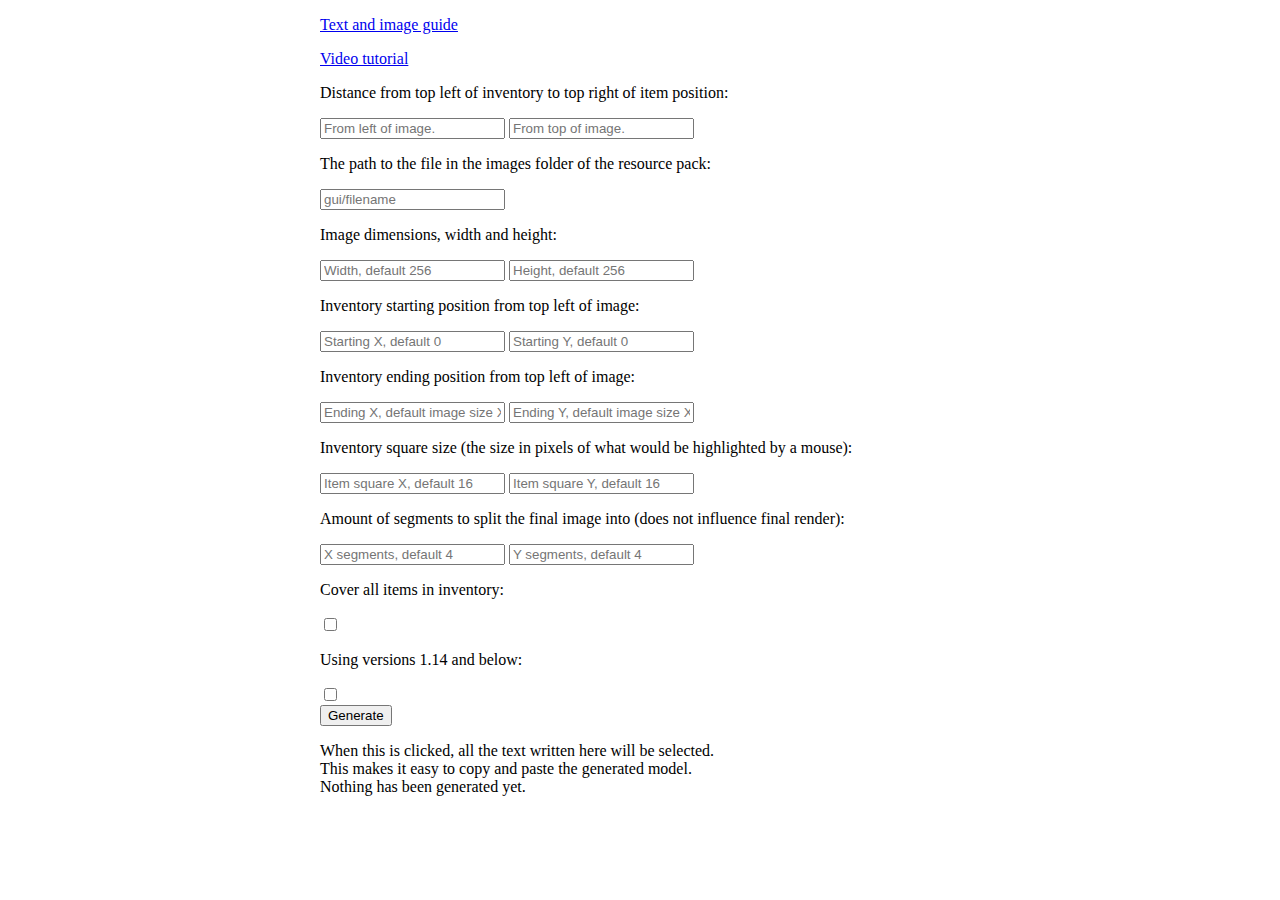
<file: index.html>
<!DOCTYPE HTML>
<html>
  <head>
  	<meta charset="utf-8">
  	<link rel="stylesheet" href="css/main.css">
  	<link rel="shortcut icon" href="img/icon.png">
  	<script src="./script/main.js"></script>
  	<title>MC Gui Generator</title>
  </head>
  <body>
    <div class="header">
      <div class="link">
        <a href="guide.html"><p>Text and image guide</p></a>
      </div>
      <div class="link">
        <a href="guide.html"><p>Video tutorial</p></a>
      </div>
    </div>
    <form onsubmit="return false;" class="input">
      <div class="inputPos">
        <p>Distance from top left of inventory to top right of item position:</p>
        <input type="text" name="posX" placeholder="From left of image.">
        <input type="text" name="posY" placeholder="From top of image.">
      </div>
      <div class="inputName">
        <p>The path to the file in the images folder of the resource pack:</p>
        <input type="text" name="name" placeholder="gui/filename">
      </div>
      <div class="inputSize">
        <p>Image dimensions, width and height:</p>
        <input type="text" name="sizeX" placeholder="Width, default 256">
        <input type="text" name="sizeY" placeholder="Height, default 256">
      </div>
      <div class="inventoryStart">
        <p>Inventory starting position from top left of image:</p>
        <input type="text" name="startX" placeholder="Starting X, default 0">
        <input type="text" name="startY" placeholder="Starting Y, default 0">
      </div>
      <div class="inventoryEnd">
        <p>Inventory ending position from top left of image:</p>
        <input type="text" name="endX" placeholder="Ending X, default image size X">
        <input type="text" name="endY" placeholder="Ending Y, default image size X">
      </div>
      <div class="boxSize">
        <p>Inventory square size (the size in pixels of what would be highlighted by a mouse):</p>
        <input type="text" name="boxX" placeholder="Item square X, default 16">
        <input type="text" name="boxY" placeholder="Item square Y, default 16">
      </div>
      <div class="pieces">
        <p>Amount of segments to split the final image into (does not influence final render):</p>
        <input type="text" name="piecesX" placeholder="X segments, default 4">
        <input type="text" name="piecesY" placeholder="Y segments, default 4">
      </div>
      <div class="cover">
        <p>Cover all items in inventory:</p>
        <input type="checkbox" name="covered">
      </div>
      <div class="backport">
        <p>Using versions 1.14 and below:</p>
        <input type="checkbox" name="backport">
      </div>
      <input type="submit" value="Generate" onclick="generate(); return false;">
    </form>
    <div class="output" onClick='window.getSelection().selectAllChildren(document.getElementsByClassName("output")[0].children[0])'>
      <p>When this is clicked, all the text written here will be selected.
This makes it easy to copy and paste the generated model.
Nothing has been generated yet.</p>
    </div>
  </body>
</html>
</file>
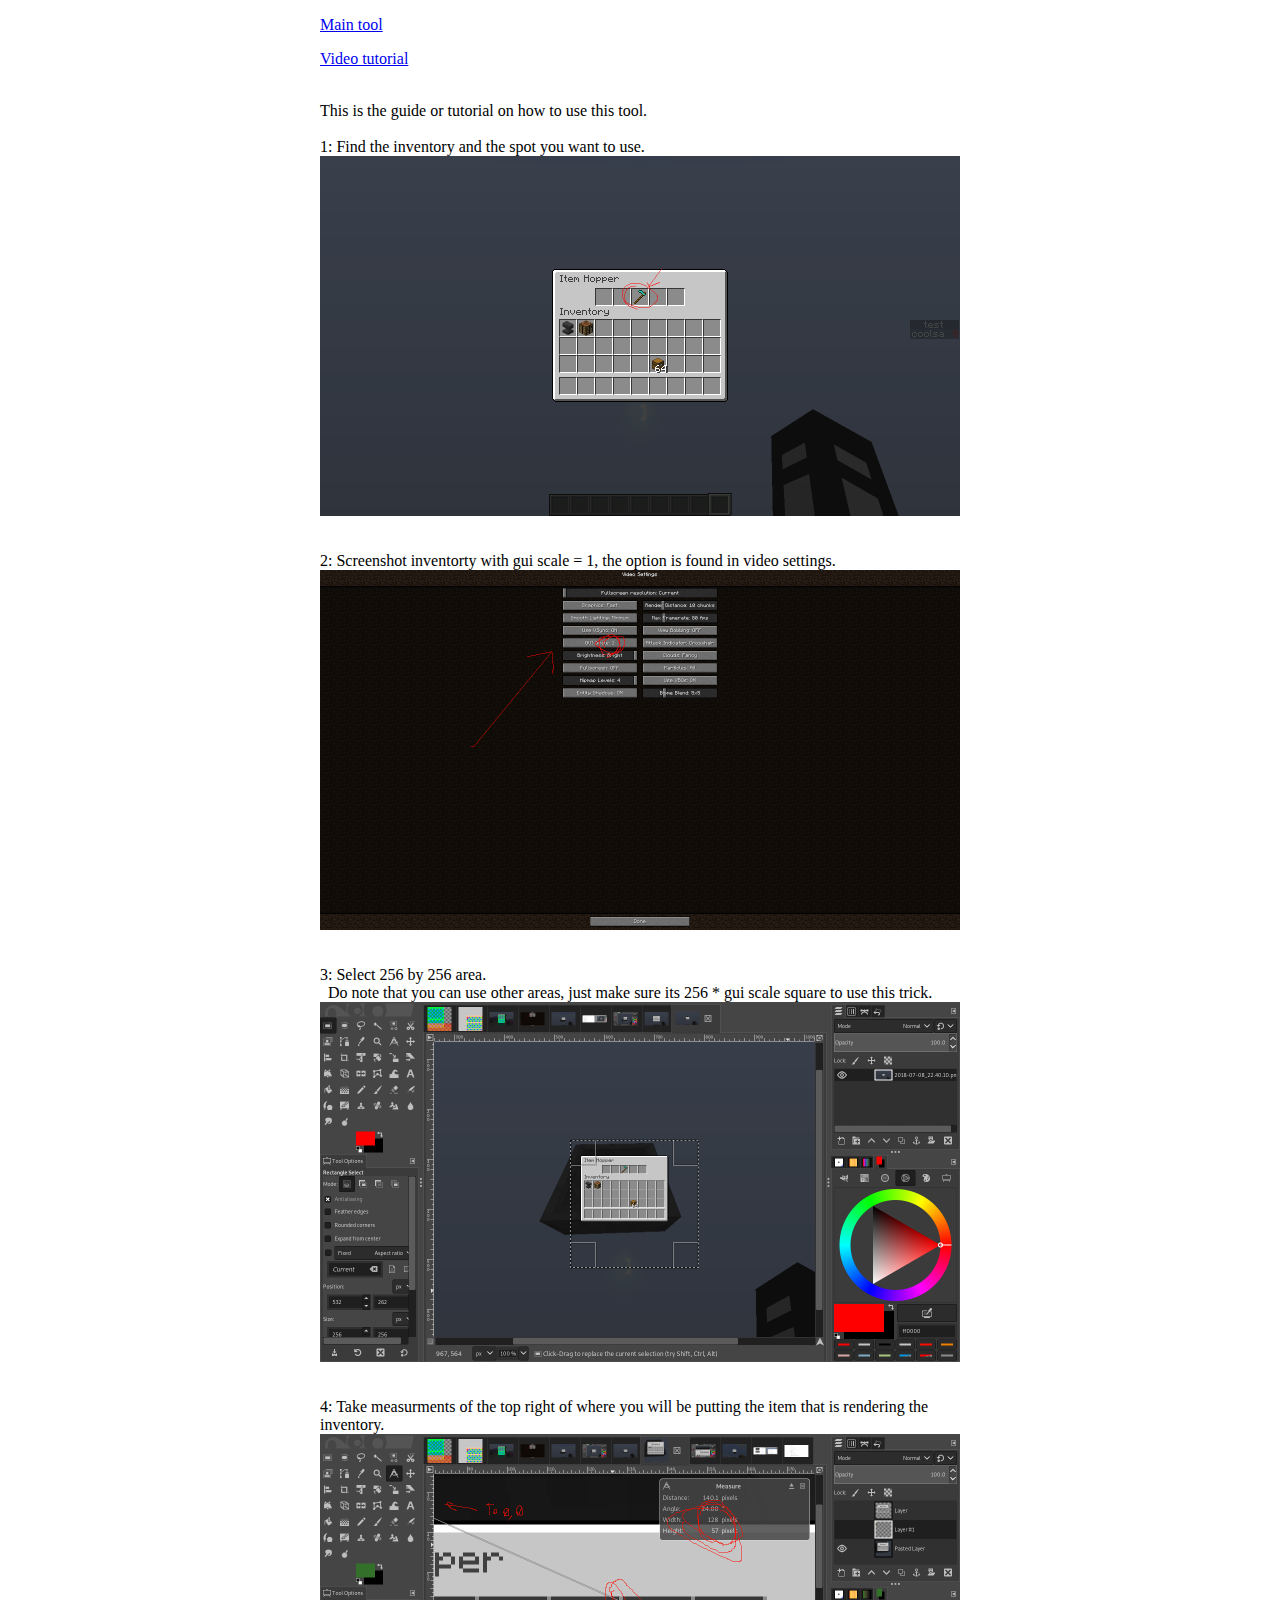
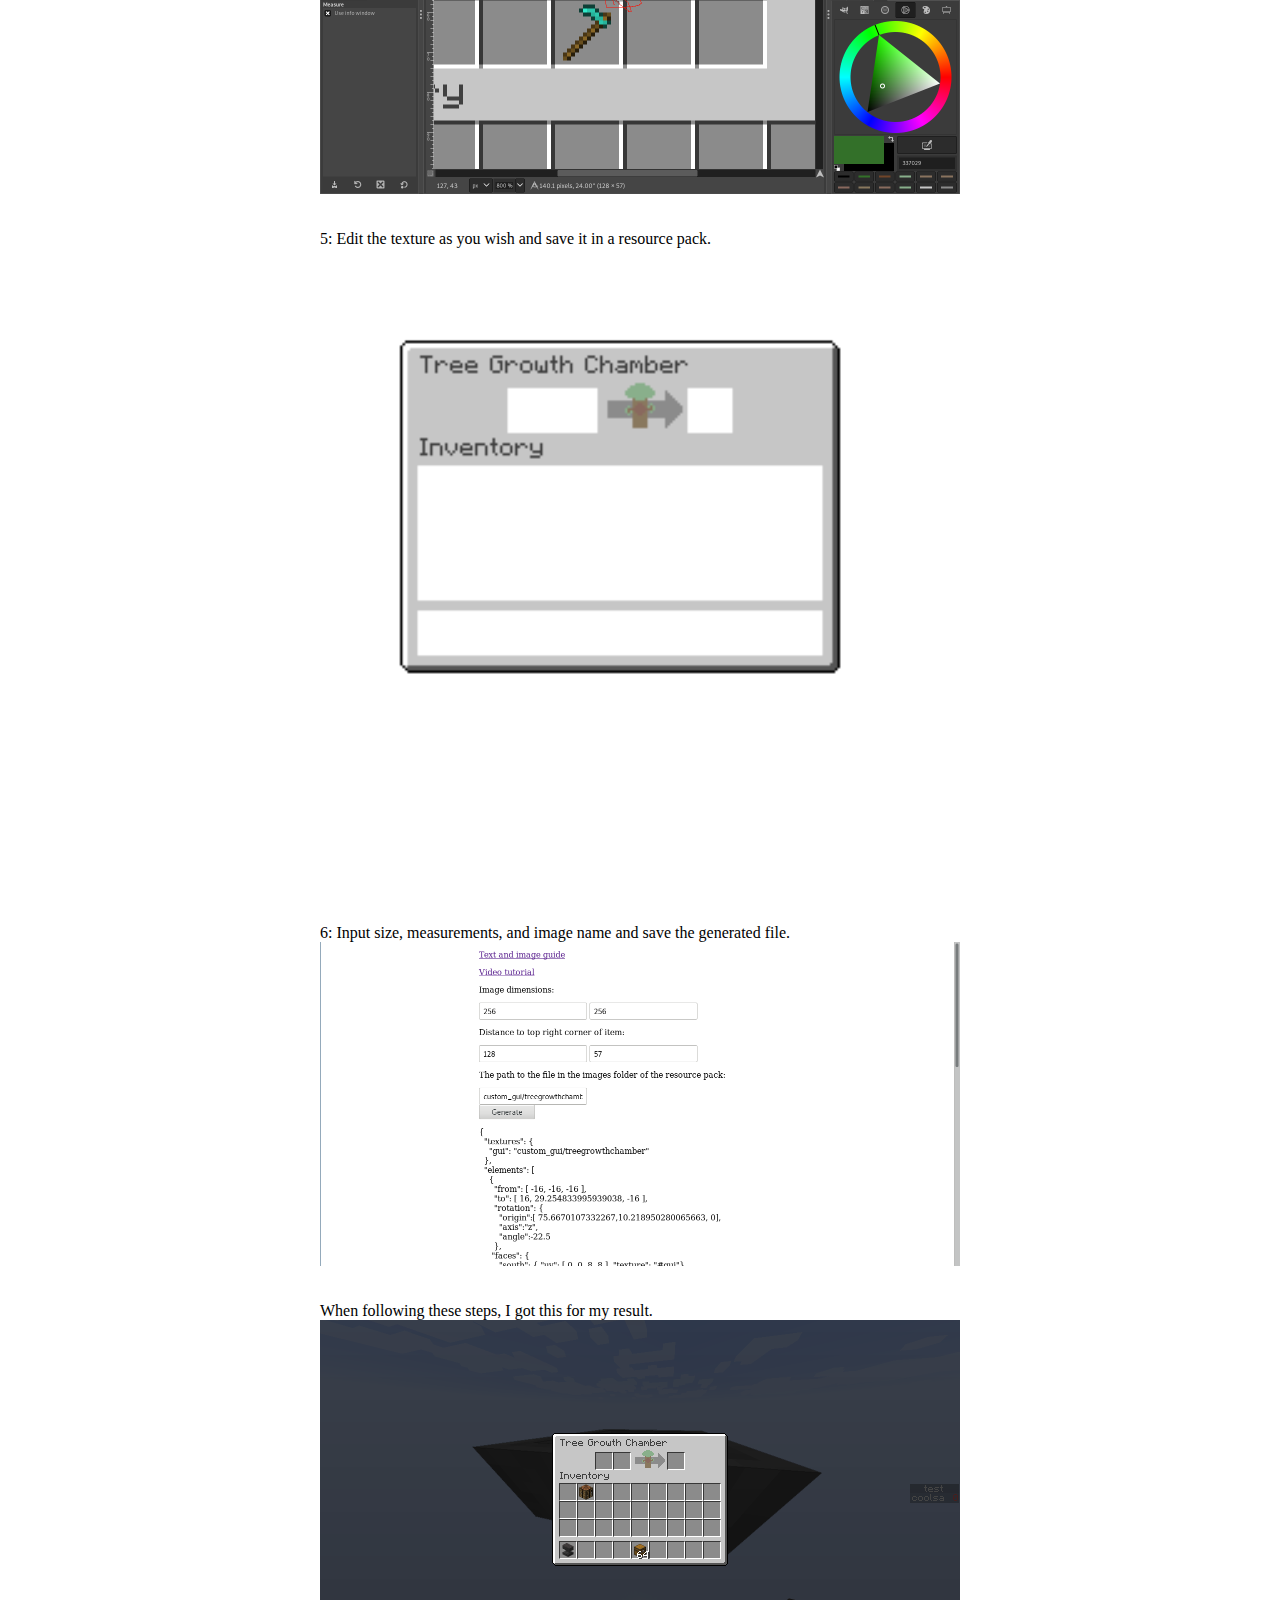
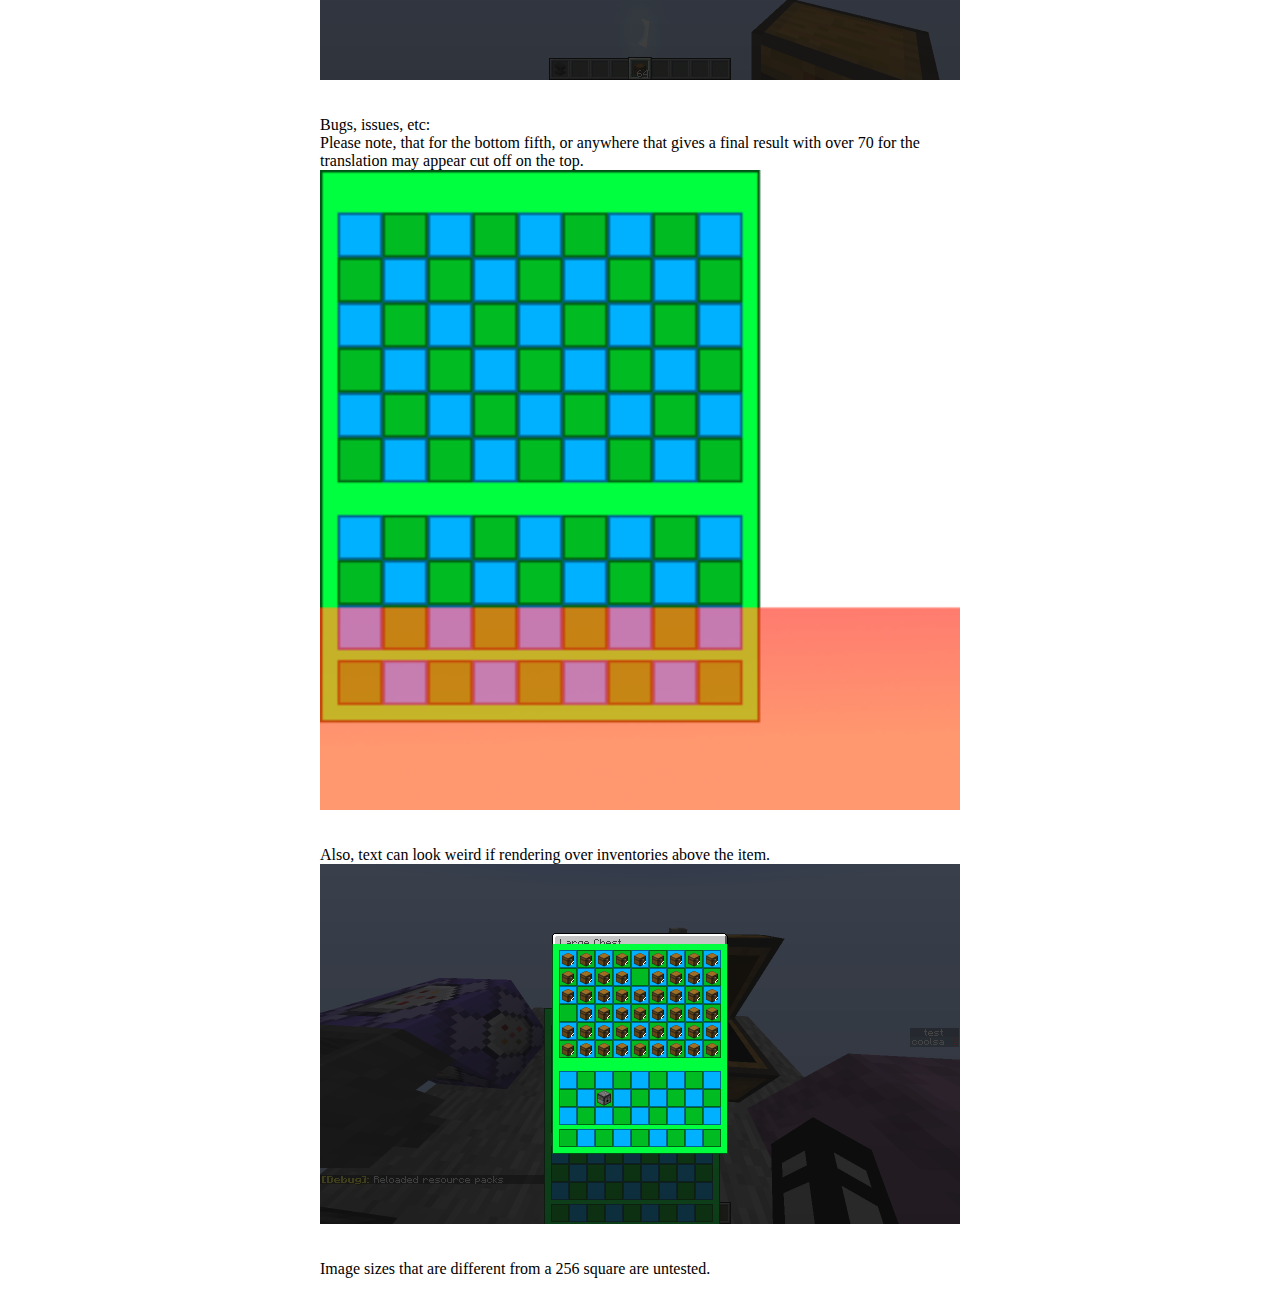
<file: guide.html>
<!DOCTYPE HTML>
<html>
  <head>
  	<meta charset="utf-8">
  	<link rel="stylesheet" href="css/main.css">
  	<link rel="shortcut icon" href="img/icon.png">
  	<script src="script/main.js"></script>
  	<title>MC Gui Generator</title>
  </head>
  <body>
    <div class="header">
      <div class="link">
        <a href="index.html"><p>Main tool</p></a>
      </div>
      <div class="link">
        <a href="guide.html"><p>Video tutorial</p></a>
      </div>
    </div>
    <div class="guide">
This is the guide or tutorial on how to use this tool.

1: Find the inventory and the spot you want to use.
<img src="img/selectedSpotInventory.png" alt="the hoe is center point of where everything renders from.">

2: Screenshot inventorty with gui scale = 1, the option is found in video settings.
<img src="img/guiScale.png" alt="its in video settings.">

3: Select 256 by 256 area.
  Do note that you can use other areas, just make sure its 256 * gui scale square to use this trick.
<img src="img/selectedInventory.png" alt="you cant tell, but it is actually 256 by 256 in this gimp screenshot.">

4: Take measurments of the top right of where you will be putting the item that is rendering the inventory.
<img src="img/selectedSizePos.png" alt="you also cant see my mouse in these screenshots.">

5: Edit the texture as you wish and save it in a resource pack.
<img src="img/ExampleInventory.png" alt="wow, very creative. I like trees I guess.">

6: Input size, measurements, and image name and save the generated file.
<img src="img/exportResult.png" alt="you didnt see me putting the numbers in, so i might lose you here.">

When following these steps, I got this for my result.
<img src="img/outputExample.png" alt="final output for the item inventory.">

Bugs, issues, etc:
Please note, that for the bottom fifth, or anywhere that gives a final result with over 70 for the translation may appear cut off on the top.
<img src="img/badRenderingSpots.png" alt="everything in red here is problem areas dont put the diamond hoe down there you goof.">

Also, text can look weird if rendering over inventories above the item.
<img src="img/renderingIssues.png" alt="this is the reason why i left a bunch of transparency in the example inventory above.">

Image sizes that are different from a 256 square are untested.
    </div>
  </body>
</html>
</file>
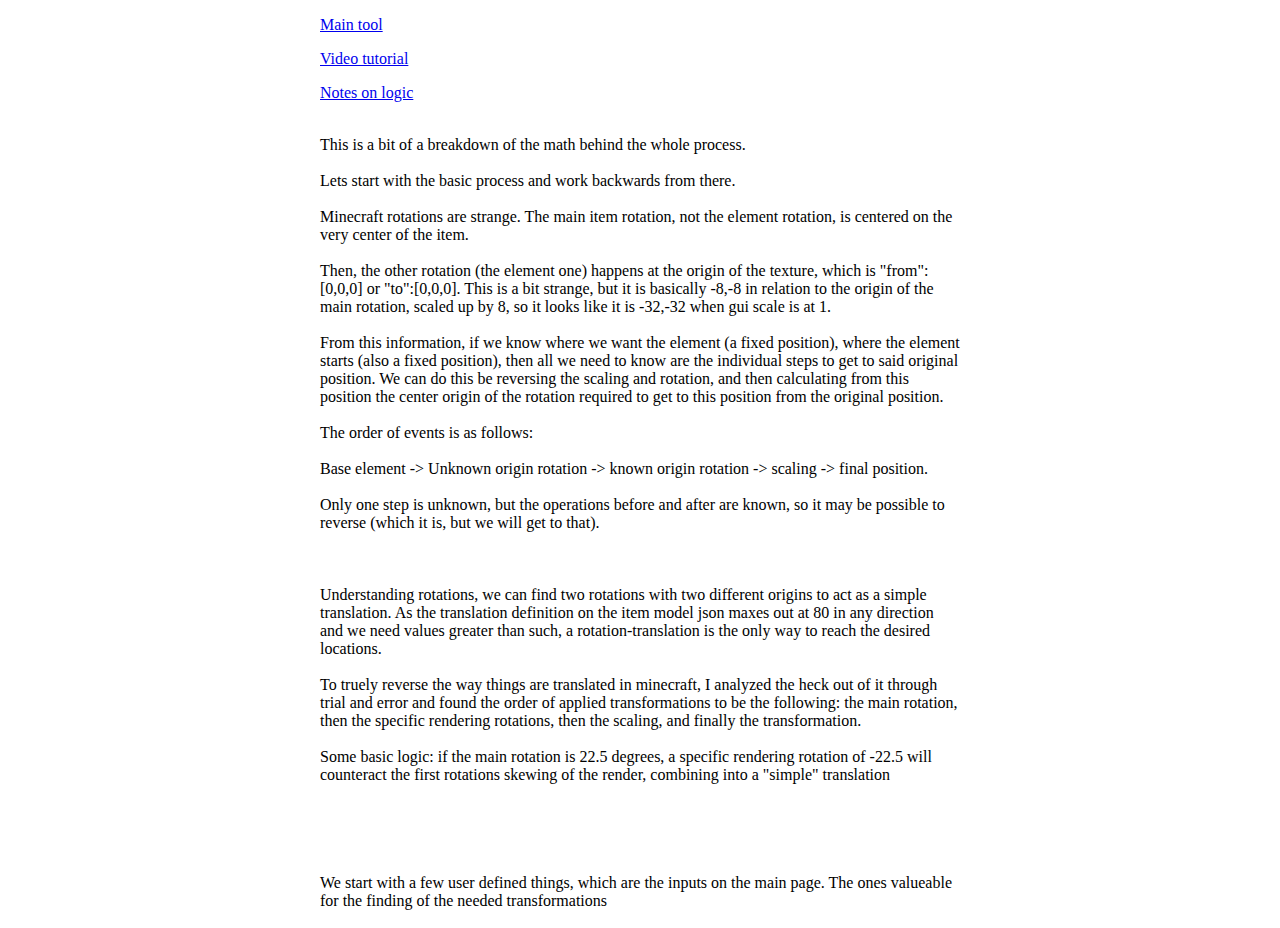
<file: notes.html>
<!DOCTYPE HTML>
<html>
  <head>
  	<meta charset="utf-8">
  	<link rel="stylesheet" href="css/main.css">
  	<link rel="shortcut icon" href="img/icon.png">
  	<script src="script/main.js"></script>
  	<title>MC Gui Generator</title>
  </head>
  <body>
    <div class="header">
      <div class="link">
        <a href="index.html"><p>Main tool</p></a>
      </div>
      <div class="link">
        <a href="guide.html"><p>Video tutorial</p></a>
      </div>
      <div class="link">
	      <a href="notes.html"><p>Notes on logic</p></a>
	    </div>
    </div>
    <div class="guide">
This is a bit of a breakdown of the math behind the whole process.

Lets start with the basic process and work backwards from there.

Minecraft rotations are strange. The main item rotation, not the element rotation, is centered on the very center of the item.

Then, the other rotation (the element one) happens at the origin of the texture, which is "from":[0,0,0] or "to":[0,0,0]. This is a bit strange, but it is basically -8,-8 in relation to the origin of the main rotation, scaled up by 8, so it looks like it is -32,-32 when gui scale is at 1.

From this information, if we know where we want the element (a fixed position), where the element starts (also a fixed position), then all we need to know are the individual steps to get to said original position. We can do this be reversing the scaling and rotation, and then calculating from this position the center origin of the rotation required to get to this position from the original position.

The order of events is as follows:

Base element -> Unknown origin rotation -> known origin rotation -> scaling -> final position.

Only one step is unknown, but the operations before and after are known, so it may be possible to reverse (which it is, but we will get to that).



Understanding rotations, we can find two rotations with two different origins to act as a simple translation. As the translation definition on the item model json maxes out at 80 in any direction and we need values greater than such, a rotation-translation is the only way to reach the desired locations.

To truely reverse the way things are translated in minecraft, I analyzed the heck out of it through trial and error and found the order of applied transformations to be the following: the main rotation, then the specific rendering rotations, then the scaling, and finally the transformation.

Some basic logic: if the main rotation is 22.5 degrees, a specific rendering rotation of -22.5 will counteract the first rotations skewing of the render, combining into a "simple" translation





We start with a few user defined things, which are the inputs on the main page. The ones valueable for the finding of the needed transformations 
    </div>
  </body>
</html>
</file>
<file: css/main.css>
body {
  margin: auto;
  width: 50%;
}
.output p {
  white-space: pre-wrap;
}
.guide {
  white-space: pre-wrap;
}
.guide img{
    display: block;
    margin-left: auto;
    margin-right: auto;
    width: 100%;
}
</file>
